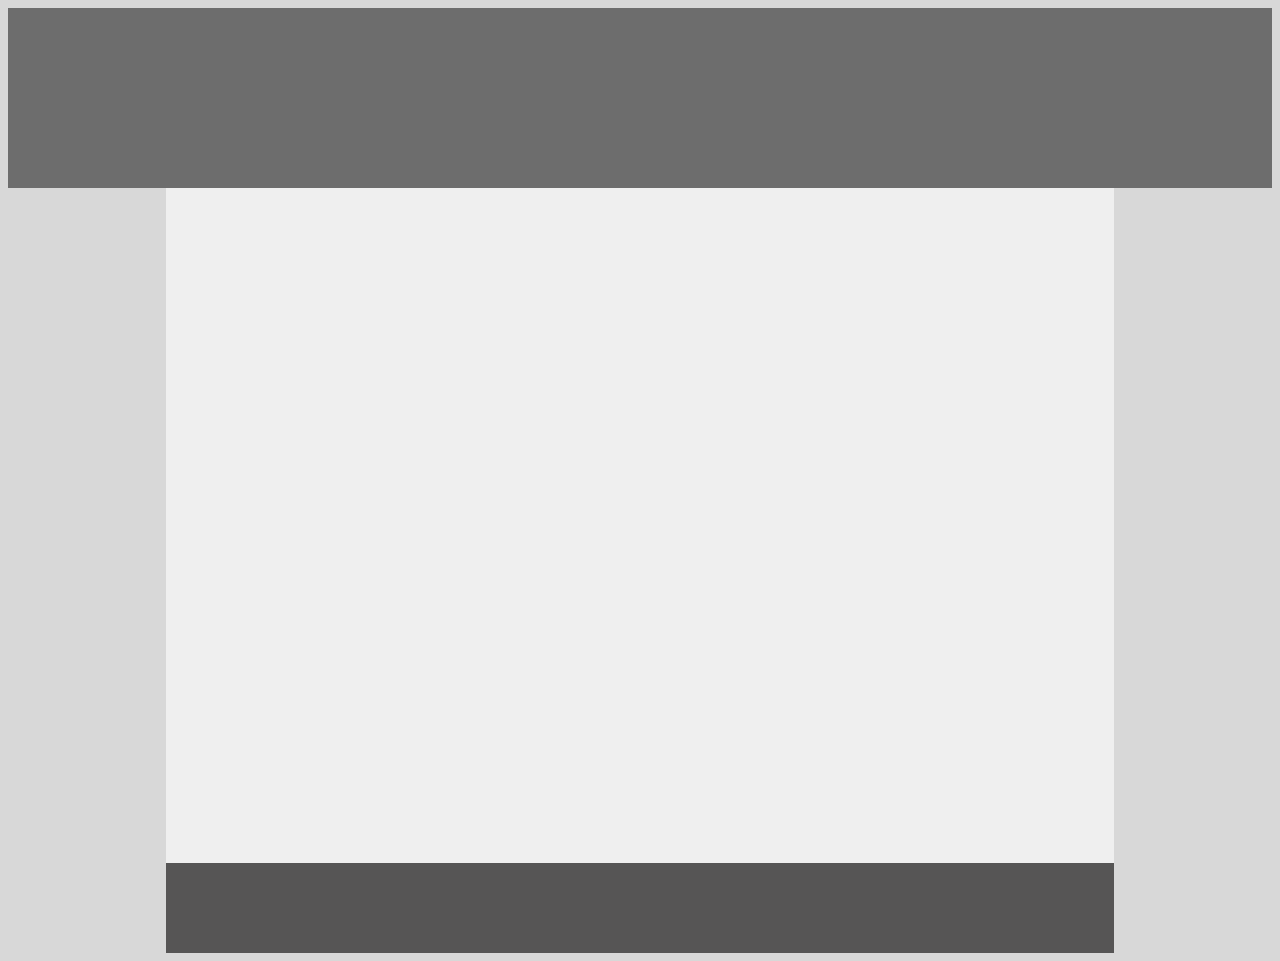
<file: first/index.html>
<!-- Put your HTML HERE, make sure to connect your index.css sheet -->
<!DOCTYPE html>
<html lang="en">
<head>
    <meta charset="UTF-8">    
    <meta name="viewport" content="width=device-width, initial-scale=1.0">    
    <link rel="stylesheet" href="index.css" />
    <title>   Lab 1 Question 1  </title>
</head>
<body>

    <div class='top-part'></div>      
    <div class='center-part'></div>
    <div class='bottom-part'></div>  

</body>
</html>
</file>
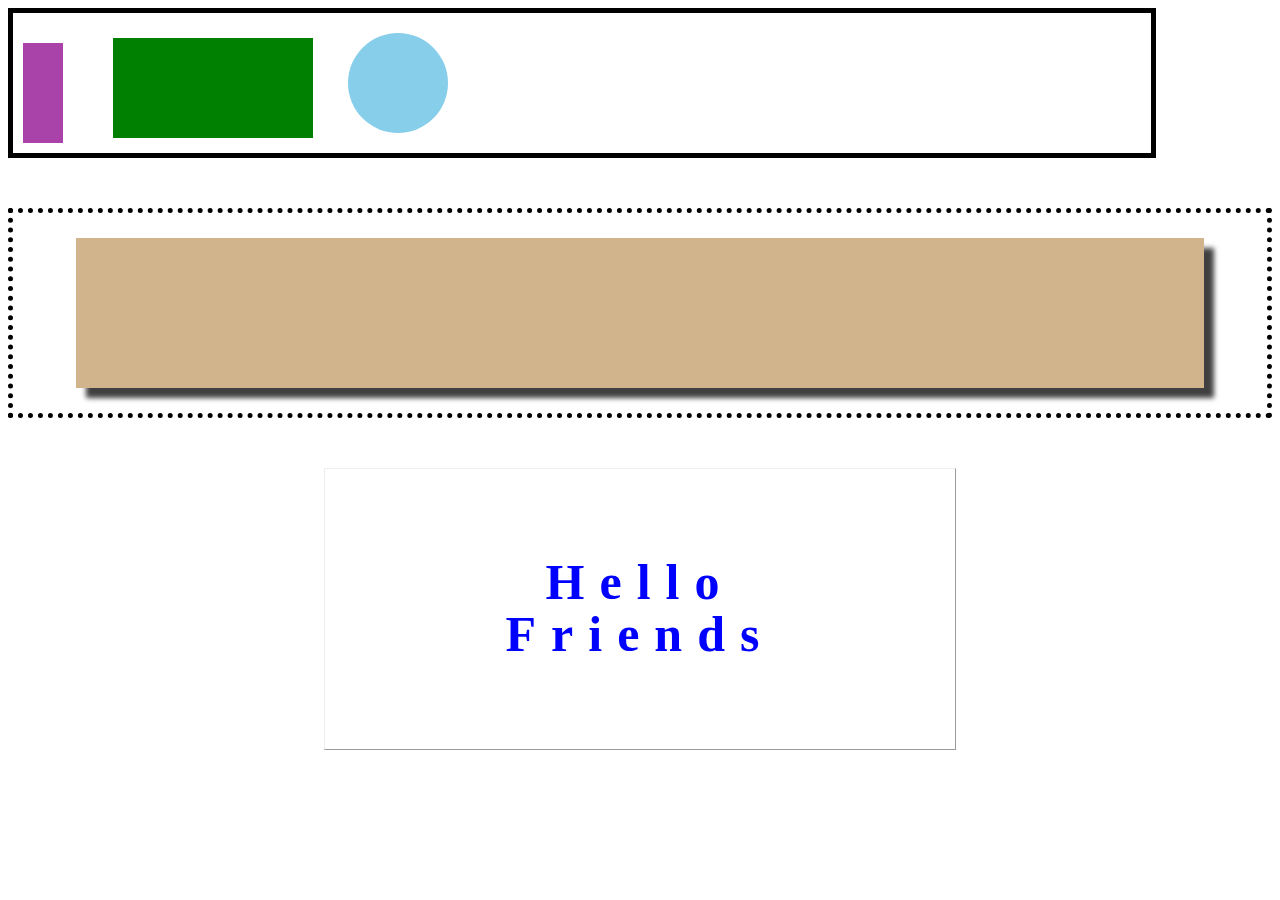
<file: second/index.html>
<!-- Put your HTML HERE, make sure to connect your index.css sheet -->

<!DOCTYPE html>
<html lang="en">
<head>
    <meta charset="UTF-8">    
    <meta name="viewport" content="width=device-width, initial-scale=1.0">    
    <link rel="stylesheet" href="index.css" />
    <title>   Lab 1 Part 2   </title>
</head>
<body>

    <section class='container-1'>
        <div class='purple-rectangle'></div>
        <div class='green-rectangle'></div>     
        <div class='circle'></div>
    </section> 

    <section class='container-2'>
        <div class='tan-rectangle'></div>
    </section>

    <section class='container-3'>
        <p>Hello</p>
        <p>Friends</p>
    </section>
</body>
</html>
</file>
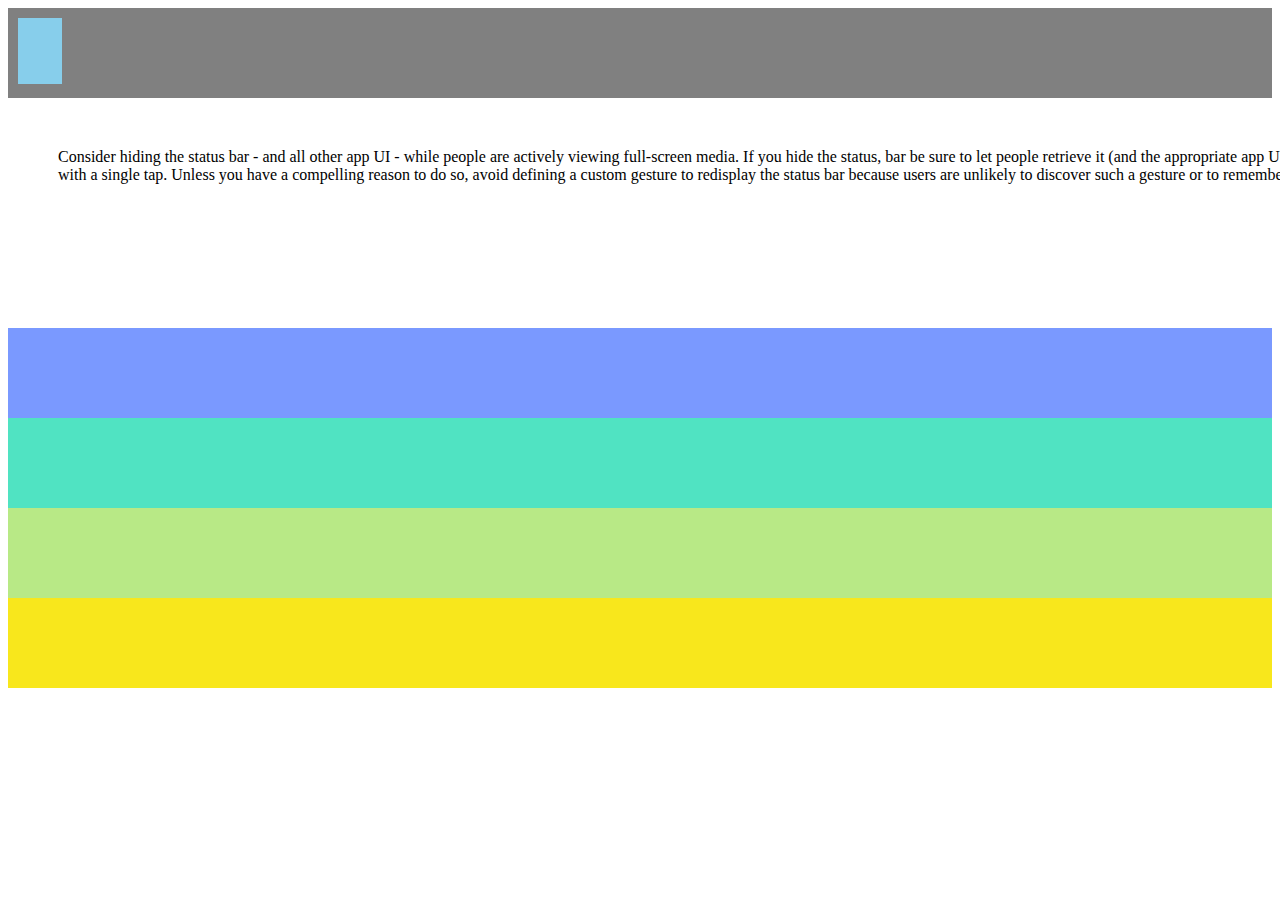
<file: third/index.html>
<!-- Put your HTML HERE, make sure to connect your index.css sheet -->
<!DOCTYPE html>
<html lang="en">
<head>
    <meta charset="UTF-8">    
    <meta name="viewport" content="width=device-width, initial-scale=1.0">
    <link rel="stylesheet" href="index.css" />
    <title>Lab 1 Question 3</title>
</head>
<body>
    <section class='gray-line'>
        <div class='blue-square'></div>
    </section>
    
    <section class='base-text'>
        <p>Consider hiding the status bar - and all other app UI - while people are actively viewing full-screen media. If you hide the status, bar be sure to let people retrieve it (and the appropriate app UI) with a single tap. Unless you have a compelling reason to do so, avoid defining a custom gesture to redisplay the status bar because users are unlikely to discover such a gesture or to remember it.</p>
    </section>
    <div class='row-2'></div>
    <div class='row-3'></div>
    <div class='row-4'></div>
    <div class='row-5'></div>
</body>
</html>
</file>
<file: first/index.css>
body {   
    background-color: #D8D8D8;    
  }
.top-part {
    Height: 20VH;        
    background: rgba(8, 7, 7, 0.514);    
}

.center-part{
    background-color: #EFEFEF;
    margin: 0 auto;
    width: 75%;
    height: 75VH;
}
.bottom-part {    
    background: rgba(5, 4, 4, 0.616);    
    margin: 0 auto;    
    width: 75%;    
    Height: 10vh;
}
</file>
<file: second/index.css>
.container-1 {
    border-style: solid;
    border-color: black;
    border-width: 5px;
    display:inline-flex;
    width: 90%;    
    align-items: center;
    margin: auto;
}
.container-2 {
    border-style:dotted;
    border-width: 5px;
    margin-top: 50px;
}

.container-3 {
    border-style:outset;
    border-width: 1px;
    margin-left: 25%;
    margin-right: 25%;
    margin-top: 50px;
    padding-top: 5%;
    padding-bottom: 5%;
    text-align: center;
    line-height: 10%;
}

.purple-rectangle {
    width: 40px;
    height: 100px;
    background: rgba(139, 2, 139, 0.74);    
    margin-left: 10px;
    margin-top: 30px;    
    margin-bottom: 10px;
}

.green-rectangle {
    width: 200px;
    height: 100px;
    background: green;    
    margin-left: 50px;
    margin-top: 10px;
}

.circle {
    width: 100px;
    height: 100px;
    background: skyblue;
    border-radius: 50%;
    margin-left: 35px;
}

.tan-rectangle {
    width: 90%;
    height: 150px;
    background: tan;
    margin: auto;
    margin-top: 25px;
    margin-bottom: 25px;
    box-shadow: 10px 10px 5px 0px rgba(0,0,0,0.75);
}

section > p {
    
    color: blue;
    font-size: 50px;
    font-weight: bold;
    letter-spacing: 15px;
    
}
</file>
<file: third/index.css>
.gray-line {
    width: 100%;
    height: 10vh;
    background-color: grey;
    padding: 10px;
    box-sizing: border-box;
}

.blue-square {
    width: 3.5%;
    height: 80%;
    background: skyblue;
    padding-bottom: 10px;
}

.base-text {
        width: 100%;
        height: 20vh;
        font-size: 16px;
        margin-left: 50px;
        margin-top: 50px;
        
}

.row-2 {
    width: 100%;
    height: 10vh;
    background-color: rgba(0, 60, 255, 0.521);
}
.row-3 {
    width: 100%;
    height: 10vh;
    background-color: #50e3c2;
}
.row-4 {
    width: 100%;
    height: 10vh;
    background-color: rgb(184,233,134);
}
.row-5 {
    width: 100%;
    height: 10vh;
    background-color: rgb(248,231,28);
}
</file>
